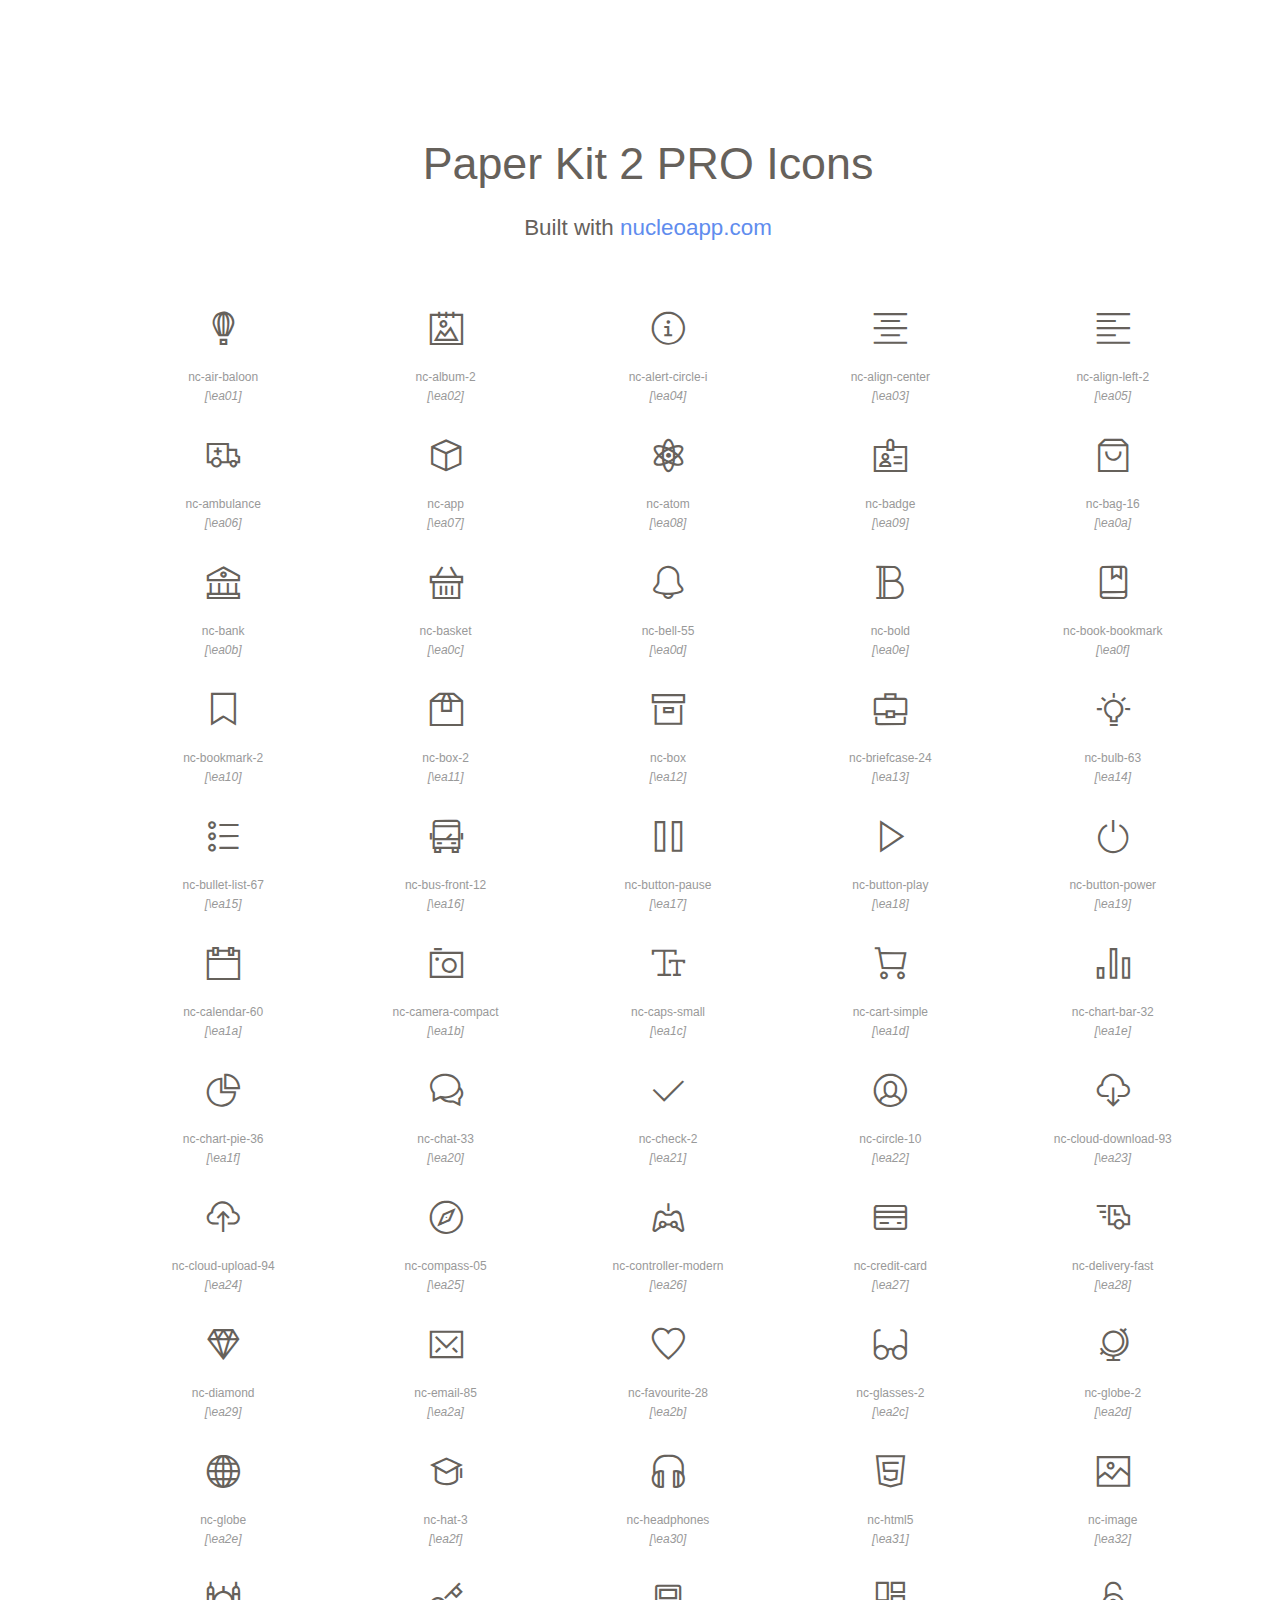
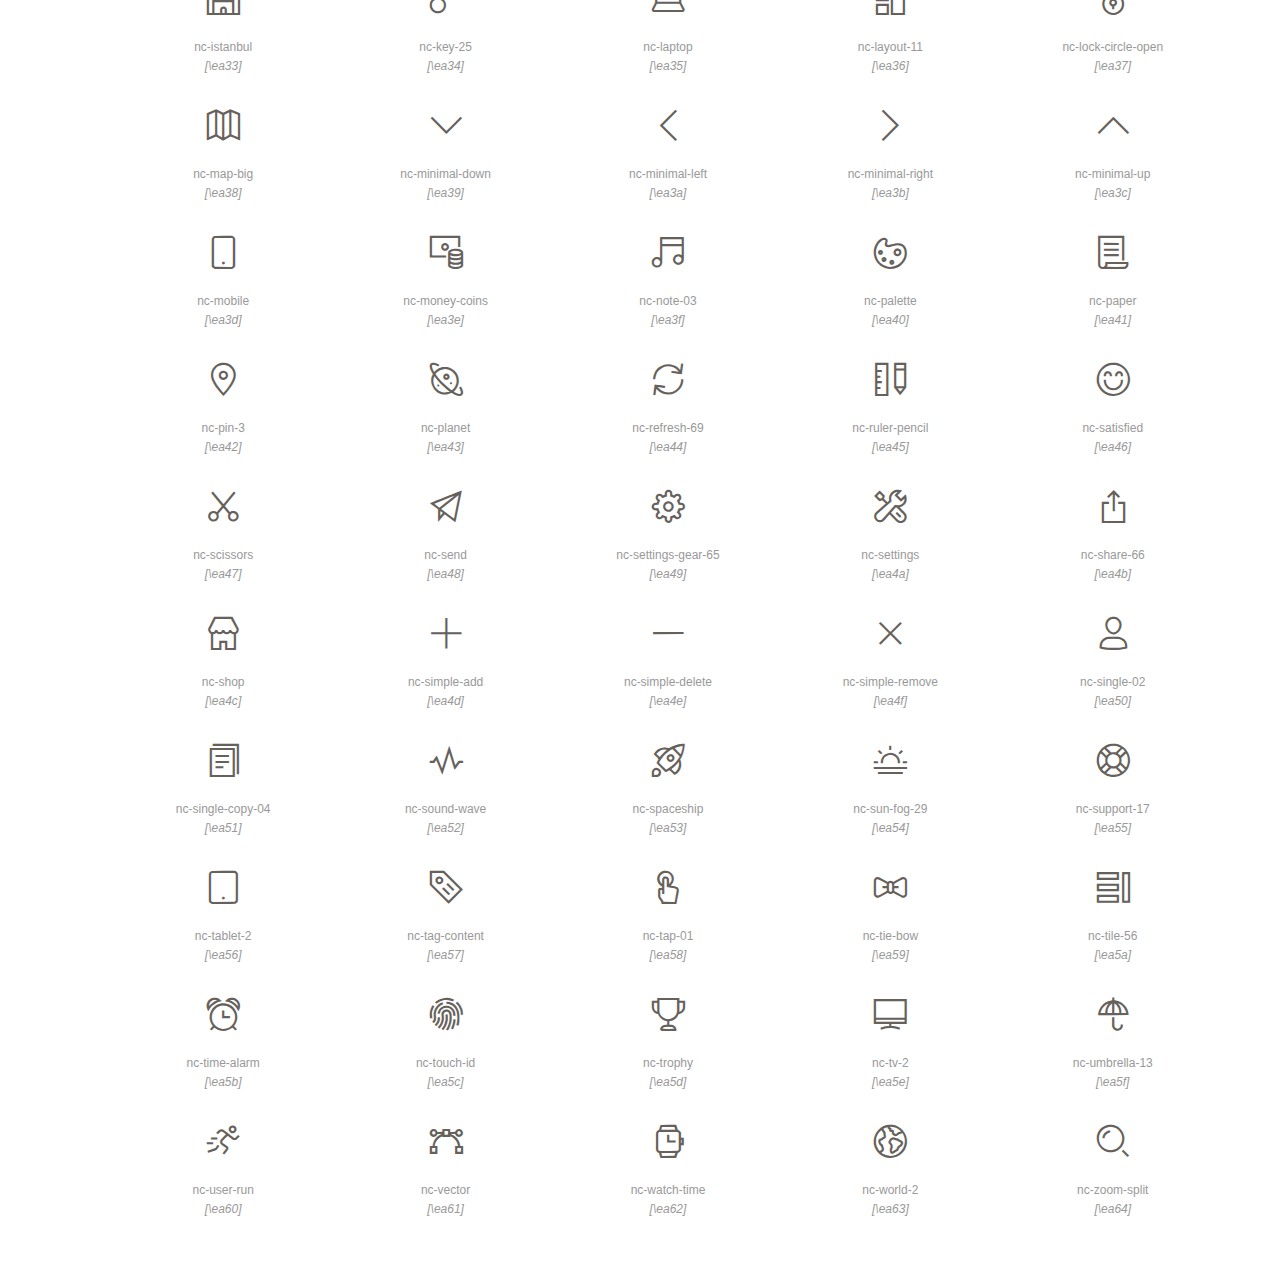
<file: nucleo-icons.html>
<!--

 =========================================================
  Paper Kit 2 PRO - v2.3.0
 =========================================================

  Product Page: https://www.creative-tim.com/product/paper-kit-2-pro
  Copyright 2019 Creative Tim (https://www.creative-tim.com)

  Coded by Creative Tim

 =========================================================

  The above copyright notice and this permission notice shall be included in all copies or substantial portions of the Software.

-->

<!DOCTYPE html>
<html lang="en">

<head>
  <meta charset="UTF-8">
  <meta name="viewport" content="width=device-width, initial-scale=1">
  <link rel="stylesheet" href="assets/css/paper-kit.css">
  <link rel="stylesheet" href="assets/demo/demo.css">
  <link rel="shortcut icon" href="assets/img/favicon.png">
  <title>Nucleo Outline Web Font</title>
  <script src="https://code.jquery.com/jquery-3.2.1.min.js" integrity="sha256-hwg4gsxgFZhOsEEamdOYGBf13FyQuiTwlAQgxVSNgt4=" crossorigin="anonymous"></script>
</head>

<body class="demo-icons">
  <header>
    <h1>Paper Kit 2 PRO Icons</h1>
    <p>Built with
      <a href="https://nucleoapp.com/?ref=1712">nucleoapp.com</a>
    </p>
  </header>
  <div id="icons-wrapper">
    <section>
      <ul>
        <li>
          <i class="nc-icon nc-air-baloon"></i>
          <p>nc-air-baloon</p>
        </li>
        <li>
          <i class="nc-icon nc-album-2"></i>
          <p>nc-album-2</p>
        </li>
        <li>
          <i class="nc-icon nc-alert-circle-i"></i>
          <p>nc-alert-circle-i</p>
        </li>
        <li>
          <i class="nc-icon nc-align-center"></i>
          <p>nc-align-center</p>
        </li>
        <li>
          <i class="nc-icon nc-align-left-2"></i>
          <p>nc-align-left-2</p>
        </li>
        <li>
          <i class="nc-icon nc-ambulance"></i>
          <p>nc-ambulance</p>
        </li>
        <li>
          <i class="nc-icon nc-app"></i>
          <p>nc-app</p>
        </li>
        <li>
          <i class="nc-icon nc-atom"></i>
          <p>nc-atom</p>
        </li>
        <li>
          <i class="nc-icon nc-badge"></i>
          <p>nc-badge</p>
        </li>
        <li>
          <i class="nc-icon nc-bag-16"></i>
          <p>nc-bag-16</p>
        </li>
        <li>
          <i class="nc-icon nc-bank"></i>
          <p>nc-bank</p>
        </li>
        <li>
          <i class="nc-icon nc-basket"></i>
          <p>nc-basket</p>
        </li>
        <li>
          <i class="nc-icon nc-bell-55"></i>
          <p>nc-bell-55</p>
        </li>
        <li>
          <i class="nc-icon nc-bold"></i>
          <p>nc-bold</p>
        </li>
        <li>
          <i class="nc-icon nc-book-bookmark"></i>
          <p>nc-book-bookmark</p>
        </li>
        <li>
          <i class="nc-icon nc-bookmark-2"></i>
          <p>nc-bookmark-2</p>
        </li>
        <li>
          <i class="nc-icon nc-box-2"></i>
          <p>nc-box-2</p>
        </li>
        <li>
          <i class="nc-icon nc-box"></i>
          <p>nc-box</p>
        </li>
        <li>
          <i class="nc-icon nc-briefcase-24"></i>
          <p>nc-briefcase-24</p>
        </li>
        <li>
          <i class="nc-icon nc-bulb-63"></i>
          <p>nc-bulb-63</p>
        </li>
        <li>
          <i class="nc-icon nc-bullet-list-67"></i>
          <p>nc-bullet-list-67</p>
        </li>
        <li>
          <i class="nc-icon nc-bus-front-12"></i>
          <p>nc-bus-front-12</p>
        </li>
        <li>
          <i class="nc-icon nc-button-pause"></i>
          <p>nc-button-pause</p>
        </li>
        <li>
          <i class="nc-icon nc-button-play"></i>
          <p>nc-button-play</p>
        </li>
        <li>
          <i class="nc-icon nc-button-power"></i>
          <p>nc-button-power</p>
        </li>
        <li>
          <i class="nc-icon nc-calendar-60"></i>
          <p>nc-calendar-60</p>
        </li>
        <li>
          <i class="nc-icon nc-camera-compact"></i>
          <p>nc-camera-compact</p>
        </li>
        <li>
          <i class="nc-icon nc-caps-small"></i>
          <p>nc-caps-small</p>
        </li>
        <li>
          <i class="nc-icon nc-cart-simple"></i>
          <p>nc-cart-simple</p>
        </li>
        <li>
          <i class="nc-icon nc-chart-bar-32"></i>
          <p>nc-chart-bar-32</p>
        </li>
        <li>
          <i class="nc-icon nc-chart-pie-36"></i>
          <p>nc-chart-pie-36</p>
        </li>
        <li>
          <i class="nc-icon nc-chat-33"></i>
          <p>nc-chat-33</p>
        </li>
        <li>
          <i class="nc-icon nc-check-2"></i>
          <p>nc-check-2</p>
        </li>
        <li>
          <i class="nc-icon nc-circle-10"></i>
          <p>nc-circle-10</p>
        </li>
        <li>
          <i class="nc-icon nc-cloud-download-93"></i>
          <p>nc-cloud-download-93</p>
        </li>
        <li>
          <i class="nc-icon nc-cloud-upload-94"></i>
          <p>nc-cloud-upload-94</p>
        </li>
        <li>
          <i class="nc-icon nc-compass-05"></i>
          <p>nc-compass-05</p>
        </li>
        <li>
          <i class="nc-icon nc-controller-modern"></i>
          <p>nc-controller-modern</p>
        </li>
        <li>
          <i class="nc-icon nc-credit-card"></i>
          <p>nc-credit-card</p>
        </li>
        <li>
          <i class="nc-icon nc-delivery-fast"></i>
          <p>nc-delivery-fast</p>
        </li>
        <li>
          <i class="nc-icon nc-diamond"></i>
          <p>nc-diamond</p>
        </li>
        <li>
          <i class="nc-icon nc-email-85"></i>
          <p>nc-email-85</p>
        </li>
        <li>
          <i class="nc-icon nc-favourite-28"></i>
          <p>nc-favourite-28</p>
        </li>
        <li>
          <i class="nc-icon nc-glasses-2"></i>
          <p>nc-glasses-2</p>
        </li>
        <li>
          <i class="nc-icon nc-globe-2"></i>
          <p>nc-globe-2</p>
        </li>
        <li>
          <i class="nc-icon nc-globe"></i>
          <p>nc-globe</p>
        </li>
        <li>
          <i class="nc-icon nc-hat-3"></i>
          <p>nc-hat-3</p>
        </li>
        <li>
          <i class="nc-icon nc-headphones"></i>
          <p>nc-headphones</p>
        </li>
        <li>
          <i class="nc-icon nc-html5"></i>
          <p>nc-html5</p>
        </li>
        <li>
          <i class="nc-icon nc-image"></i>
          <p>nc-image</p>
        </li>
        <li>
          <i class="nc-icon nc-istanbul"></i>
          <p>nc-istanbul</p>
        </li>
        <li>
          <i class="nc-icon nc-key-25"></i>
          <p>nc-key-25</p>
        </li>
        <li>
          <i class="nc-icon nc-laptop"></i>
          <p>nc-laptop</p>
        </li>
        <li>
          <i class="nc-icon nc-layout-11"></i>
          <p>nc-layout-11</p>
        </li>
        <li>
          <i class="nc-icon nc-lock-circle-open"></i>
          <p>nc-lock-circle-open</p>
        </li>
        <li>
          <i class="nc-icon nc-map-big"></i>
          <p>nc-map-big</p>
        </li>
        <li>
          <i class="nc-icon nc-minimal-down"></i>
          <p>nc-minimal-down</p>
        </li>
        <li>
          <i class="nc-icon nc-minimal-left"></i>
          <p>nc-minimal-left</p>
        </li>
        <li>
          <i class="nc-icon nc-minimal-right"></i>
          <p>nc-minimal-right</p>
        </li>
        <li>
          <i class="nc-icon nc-minimal-up"></i>
          <p>nc-minimal-up</p>
        </li>
        <li>
          <i class="nc-icon nc-mobile"></i>
          <p>nc-mobile</p>
        </li>
        <li>
          <i class="nc-icon nc-money-coins"></i>
          <p>nc-money-coins</p>
        </li>
        <li>
          <i class="nc-icon nc-note-03"></i>
          <p>nc-note-03</p>
        </li>
        <li>
          <i class="nc-icon nc-palette"></i>
          <p>nc-palette</p>
        </li>
        <li>
          <i class="nc-icon nc-paper"></i>
          <p>nc-paper</p>
        </li>
        <li>
          <i class="nc-icon nc-pin-3"></i>
          <p>nc-pin-3</p>
        </li>
        <li>
          <i class="nc-icon nc-planet"></i>
          <p>nc-planet</p>
        </li>
        <li>
          <i class="nc-icon nc-refresh-69"></i>
          <p>nc-refresh-69</p>
        </li>
        <li>
          <i class="nc-icon nc-ruler-pencil"></i>
          <p>nc-ruler-pencil</p>
        </li>
        <li>
          <i class="nc-icon nc-satisfied"></i>
          <p>nc-satisfied</p>
        </li>
        <li>
          <i class="nc-icon nc-scissors"></i>
          <p>nc-scissors</p>
        </li>
        <li>
          <i class="nc-icon nc-send"></i>
          <p>nc-send</p>
        </li>
        <li>
          <i class="nc-icon nc-settings-gear-65"></i>
          <p>nc-settings-gear-65</p>
        </li>
        <li>
          <i class="nc-icon nc-settings"></i>
          <p>nc-settings</p>
        </li>
        <li>
          <i class="nc-icon nc-share-66"></i>
          <p>nc-share-66</p>
        </li>
        <li>
          <i class="nc-icon nc-shop"></i>
          <p>nc-shop</p>
        </li>
        <li>
          <i class="nc-icon nc-simple-add"></i>
          <p>nc-simple-add</p>
        </li>
        <li>
          <i class="nc-icon nc-simple-delete"></i>
          <p>nc-simple-delete</p>
        </li>
        <li>
          <i class="nc-icon nc-simple-remove"></i>
          <p>nc-simple-remove</p>
        </li>
        <li>
          <i class="nc-icon nc-single-02"></i>
          <p>nc-single-02</p>
        </li>
        <li>
          <i class="nc-icon nc-single-copy-04"></i>
          <p>nc-single-copy-04</p>
        </li>
        <li>
          <i class="nc-icon nc-sound-wave"></i>
          <p>nc-sound-wave</p>
        </li>
        <li>
          <i class="nc-icon nc-spaceship"></i>
          <p>nc-spaceship</p>
        </li>
        <li>
          <i class="nc-icon nc-sun-fog-29"></i>
          <p>nc-sun-fog-29</p>
        </li>
        <li>
          <i class="nc-icon nc-support-17"></i>
          <p>nc-support-17</p>
        </li>
        <li>
          <i class="nc-icon nc-tablet-2"></i>
          <p>nc-tablet-2</p>
        </li>
        <li>
          <i class="nc-icon nc-tag-content"></i>
          <p>nc-tag-content</p>
        </li>
        <li>
          <i class="nc-icon nc-tap-01"></i>
          <p>nc-tap-01</p>
        </li>
        <li>
          <i class="nc-icon nc-tie-bow"></i>
          <p>nc-tie-bow</p>
        </li>
        <li>
          <i class="nc-icon nc-tile-56"></i>
          <p>nc-tile-56</p>
        </li>
        <li>
          <i class="nc-icon nc-time-alarm"></i>
          <p>nc-time-alarm</p>
        </li>
        <li>
          <i class="nc-icon nc-touch-id"></i>
          <p>nc-touch-id</p>
        </li>
        <li>
          <i class="nc-icon nc-trophy"></i>
          <p>nc-trophy</p>
        </li>
        <li>
          <i class="nc-icon nc-tv-2"></i>
          <p>nc-tv-2</p>
        </li>
        <li>
          <i class="nc-icon nc-umbrella-13"></i>
          <p>nc-umbrella-13</p>
        </li>
        <li>
          <i class="nc-icon nc-user-run"></i>
          <p>nc-user-run</p>
        </li>
        <li>
          <i class="nc-icon nc-vector"></i>
          <p>nc-vector</p>
        </li>
        <li>
          <i class="nc-icon nc-watch-time"></i>
          <p>nc-watch-time</p>
        </li>
        <li>
          <i class="nc-icon nc-world-2"></i>
          <p>nc-world-2</p>
        </li>
        <li>
          <i class="nc-icon nc-zoom-split"></i>
          <p>nc-zoom-split</p>
        </li>
        <!-- list of icons here with the proper class-->
      </ul>
    </section>
  </div>
  <script>
    function SelectText(element) {
      var doc = document,
        text = element,
        range, selection;
      if (doc.body.createTextRange) {
        range = document.body.createTextRange();
        range.moveToElementText(text);
        range.select();
      } else if (window.getSelection) {
        selection = window.getSelection();
        range = document.createRange();
        range.selectNodeContents(text);
        selection.removeAllRanges();
        selection.addRange(range);
      }
    }
    window.onload = function() {
      var iconsWrapper = document.getElementById('icons-wrapper'),
        listItems = iconsWrapper.getElementsByTagName('li');
      for (var i = 0; i < listItems.length; i++) {
        listItems[i].onclick = function fun(event) {
          var selectedTagName = event.target.tagName.toLowerCase();
          if (selectedTagName == 'p' || selectedTagName == 'em') {
            SelectText(event.target);
          } else if (selectedTagName == 'input') {
            event.target.setSelectionRange(0, event.target.value.length);
          }
        }

        var beforeContentChar = window.getComputedStyle(listItems[i].getElementsByTagName('i')[0], '::before').getPropertyValue('content').replace(/'/g, "").replace(/"/g, ""),
          beforeContent = beforeContentChar.charCodeAt(0).toString(16);
        var beforeContentElement = document.createElement("em");
        beforeContentElement.textContent = "\\" + beforeContent;
        listItems[i].appendChild(beforeContentElement);

        //create input element to copy/paste chart
        var charCharac = document.createElement('input');
        charCharac.setAttribute('type', 'text');
        charCharac.setAttribute('maxlength', '1');
        charCharac.setAttribute('readonly', 'true');
        charCharac.setAttribute('value', beforeContentChar);
        listItems[i].appendChild(charCharac);
      }
    }
  </script>
</body>

</html>
</file>
